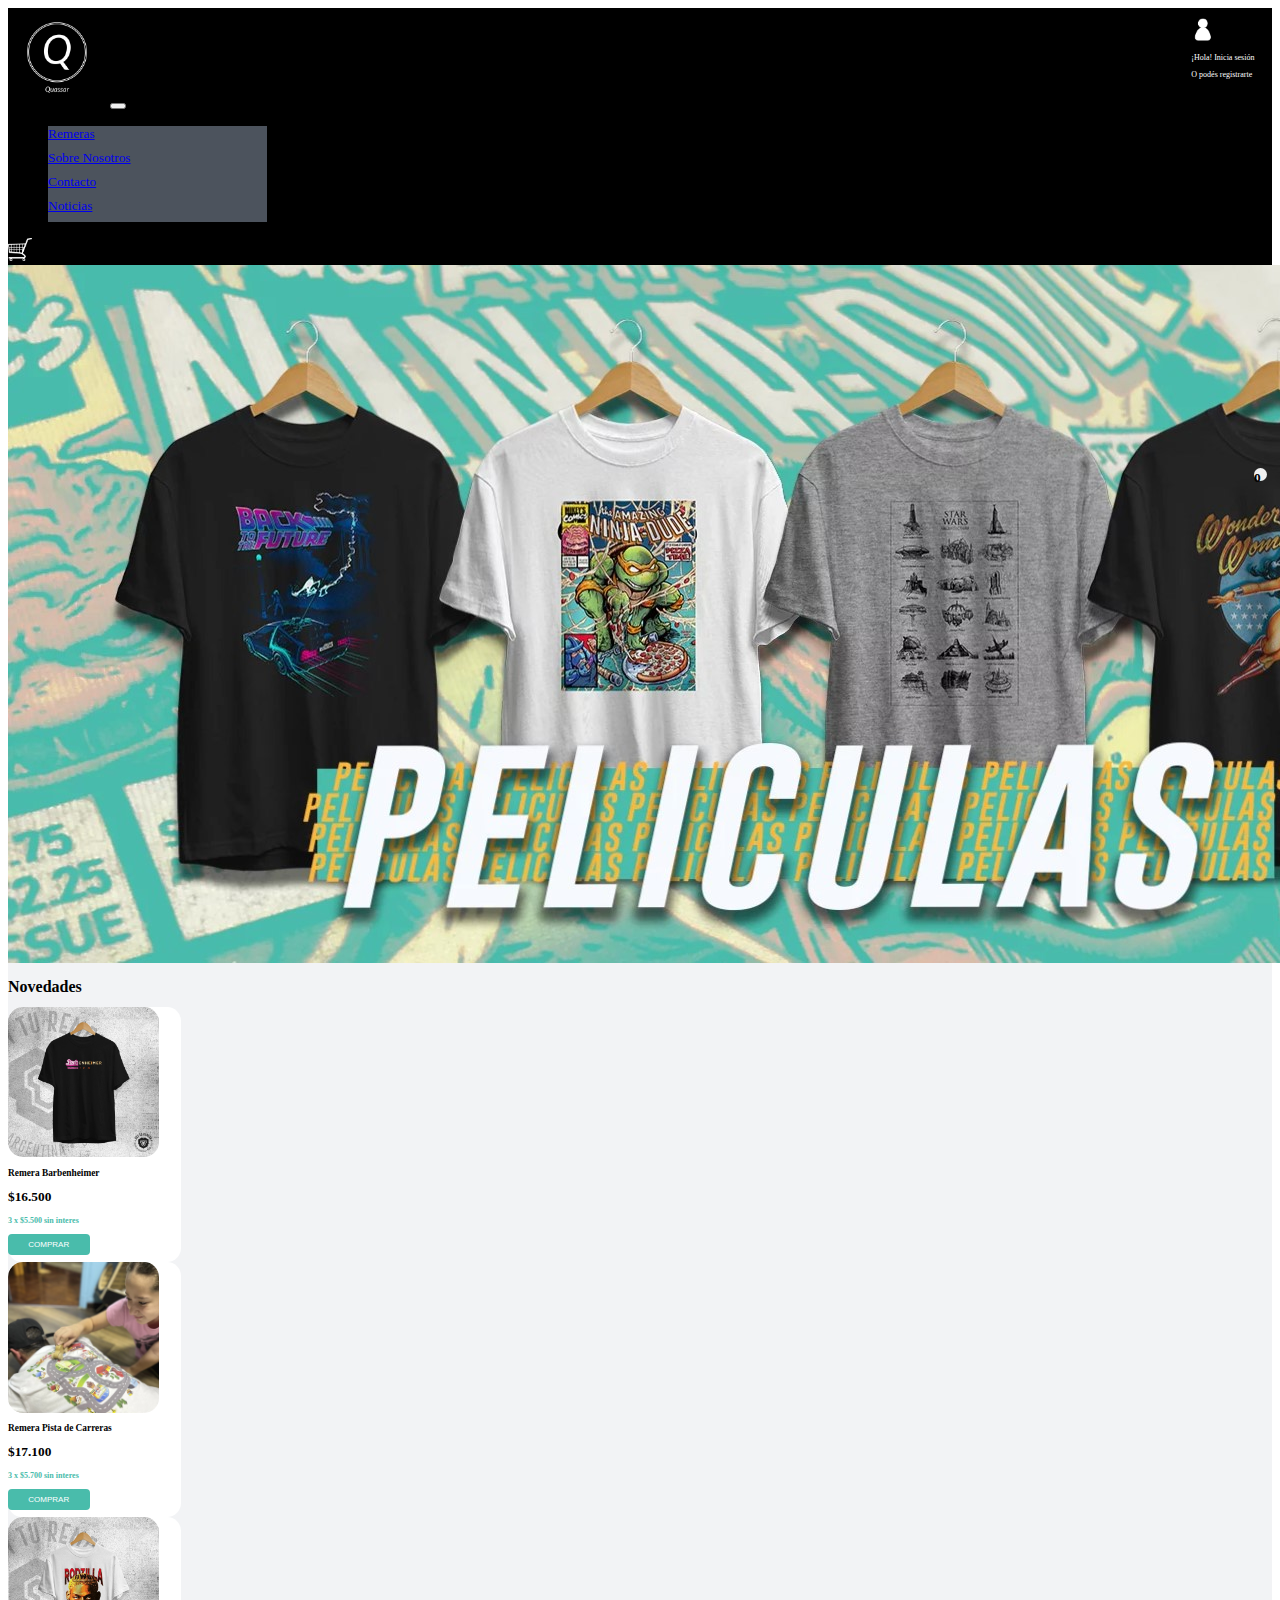
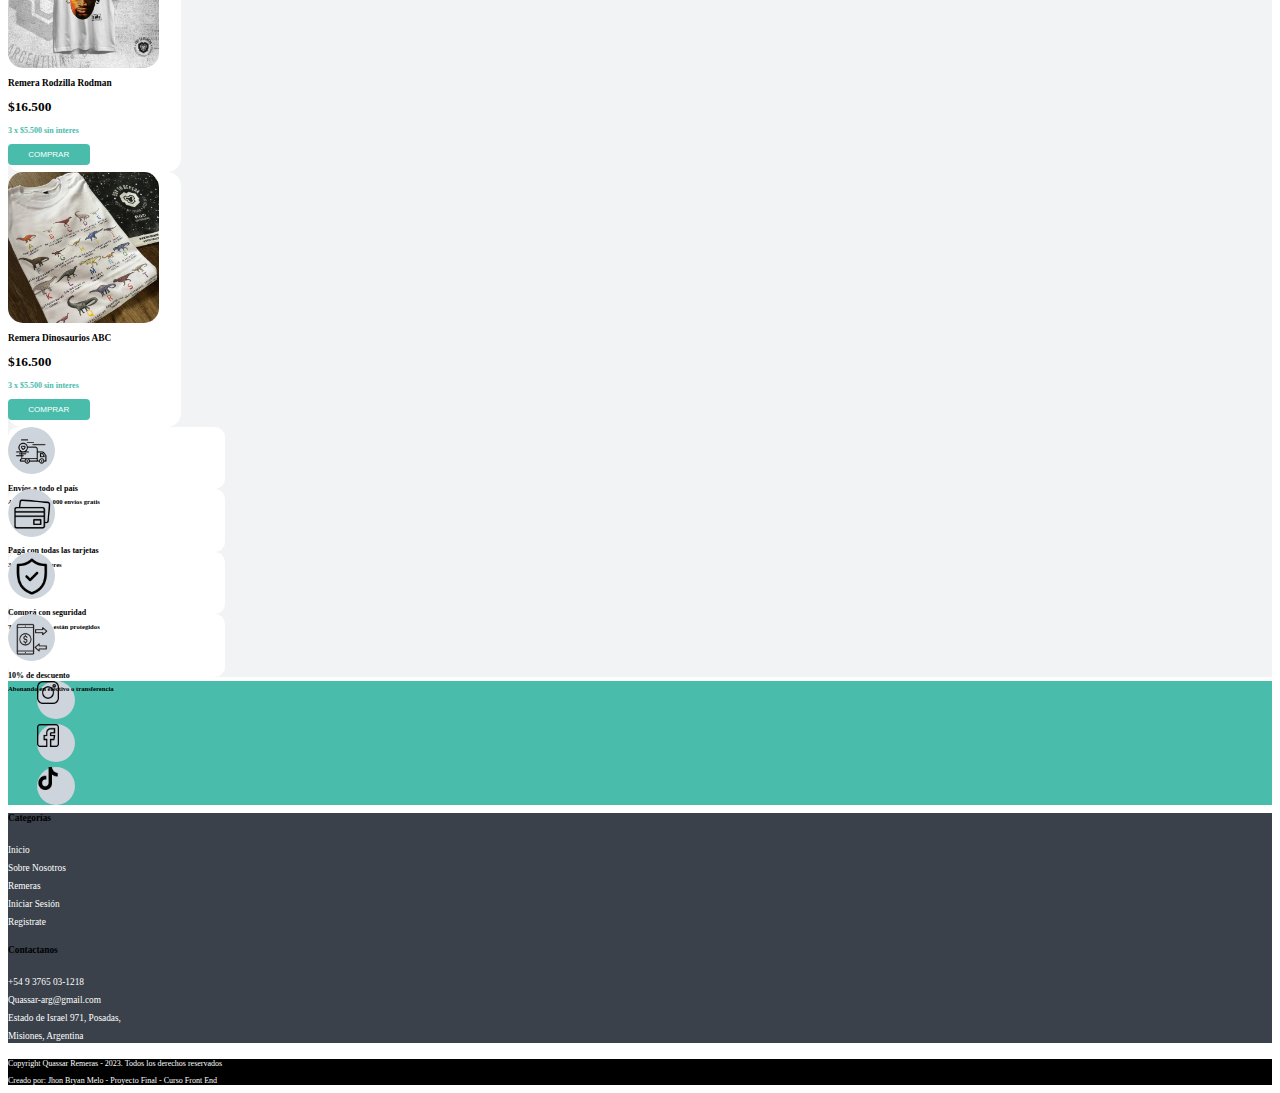
<file: index.html>
<!DOCTYPE html>
<html lang="en">

<head>
    <meta charset="UTF-8">
    <meta name="viewport" content="width=device-width, initial-scale=1.0">
    <title>Document</title>
    <link href="https://cdn.jsdelivr.net/npm/bootstrap@5.3.2/dist/css/bootstrap.min.css" rel="stylesheet"
        integrity="sha384-T3c6CoIi6uLrA9TneNEoa7RxnatzjcDSCmG1MXxSR1GAsXEV/Dwwykc2MPK8M2HN" crossorigin="anonymous">
    <link rel="stylesheet" href="/css/index.css">
    <link rel="stylesheet" href="https://fonts.googleapis.com/css2?family=Material+Symbols+Outlined:opsz,wght,FILL,GRAD@20..48,100..700,0..1,-50..200" />
</head>

<body>
    <header>
        <nav class="navbar navbar-expand-lg navegacion">
            <div class="container-fluid">
                <a class="navbar-brand" href="index.html">
                    <img src="./assets/quassar-logos_white.png" class="logo" alt="Logotipo Quassar"></a>
                <button class="navbar-toggler" type="button" data-bs-toggle="collapse" data-bs-target="#navbarNav"
                    aria-controls="navbarNav" aria-expanded="false" aria-label="Toggle navigation">
                    <span class="navbar-toggler-icon"></span>
                </button>
                <div class="collapse navbar-collapse" id="navbarNav">
                    <ul class="navbar-nav container-fluid justify-content-around">
                        <li class="nav-item d-flex items m-2 justify-content-center align-items-center">
                            <a class="nav-link text-white text-center" href="/pages/remeras.html">Remeras</a>
                        </li>
                        <li class="nav-item d-flex items m-2 justify-content-center align-items-center">
                            <a class="nav-link text-white text-center" href="/pages/sobre-nosotros.html">Sobre Nosotros</a>
                        </li>
                        <li class="nav-item d-flex items m-2 justify-content-center align-items-center">
                            <a class="nav-link text-white text-center" href="/pages/contacto.html">Contacto</a>
                        </li>
                        <li class="nav-item d-flex items m-2 justify-content-center align-items-center">
                            <a class="nav-link text-white text-center" href="/pages/moda-news.html">Noticias</a>
                        </li>
                    </ul>
                    <div>
                        <div class="p-login">
                            <a href="/pages/iniciar-sesion.html" class="login d-flex">
                                <img src="./assets/iconos/otros/icono-login.png" alt="Icono login">
                                <div>
                                    <p class="m-0">¡Hola! Inicia sesión</p>
                                    <p>O podés registrarte</p>
                                </div>
                            </a>
                        </div>
                    </div>
                </div>
                <div class="carrito">
                    <div class="logo-carrito">
                        <img src="./assets/iconos/otros/carrito-blanco.png" alt="Carrito de Compras">
                    </div>
                    <div class="contador-carrito d-flex justify-content-center align-items-center">
                        <span id="contador-productos" class="pt10">0</span>
                    </div>
                    <div class="container-carta-productos hidden-cart">
                        <div class="row-product">
                            <div class="carta-productos">
                                <div class="info-carts">
                                    <span class="cantidad-producto-carrito pt10">1</span>
                                    <p class="titulo-producto-carrito pt10">Remera Barbenheimer</p>
                                    <span class="precio-producto-carrito pt7">$16.500</span>
                                </div>
                                <div class="cierre">
                                    <span class="material-symbols-outlined icon-close">close</span>
                                </div>
                            </div>
                        </div>
                        <div class="total-carrito">
                            <h3 class="pt10">Total:</h3>
                            <span class="total-pagar pt10">$200</span>
                        </div>
                    </div>
                </div>
            </div>
        </nav>
    </header>
    <main class="fondo">
        <img class="img-fluid" src="/assets/portada.jpg" alt="Diferentes remeras que vende la página">
        <div class="container pb-5">
            <!-- NOVEDADES -->
            <h1 class="mt-5 mb-3 pt12">Novedades</h1>
            <div class="remeras d-flex row justify-content-between mb-5">
                <div class="novedades m-2 d-block justify-content-center">
                        <div>
                            <img class="img-fluid p-2" src="/assets/novedades/remera-barbenheimer.jpg" alt="Remera Barbenheimer">
                        </div>
                        <div>
                            <h1 class="container m-2 pt7">Remera Barbenheimer</h1>
                            <h2 class="container m-2 pt10">$16.500</h2>
                            <h3 class="container m-2 pt6">3 x $5.500 sin interes</h3>
                        </div>
                        <button class="comprar container-fluid d-flex align-items-center justify-content-center comprar pt6 ">COMPRAR
                        </button>
                </div>
                <div class="novedades m-2 d-block justify-content-center">
                        <div>
                            <img class="img-fluid p-2" src="/assets/novedades/jugando-a-la-carrera-blanca.jpg" alt="Remera Pista de Carreras">
                        </div>
                        <div>
                            <h1 class="container m-2 pt7">Remera Pista de Carreras</h1>
                            <h2 class="container m-2 pt10">$17.100</h2>
                            <h3 class="container m-2 pt6">3 x $5.700 sin interes</h3>
                        </div>
                        <button class="comprar container-fluid d-flex align-items-center justify-content-center comprar pt6 ">COMPRAR
                        </button>
                </div>
                <div class="novedades m-2 d-block justify-content-center">
                        <div>
                            <img class="img-fluid p-2" src="/assets/novedades/rodzilla-rodman1.jpg" alt="Remera Rodzilla Rodman">
                        </div>
                        <div>
                            <h1 class="container m-2 pt7">Remera Rodzilla Rodman</h1>
                            <h2 class="container m-2 pt10">$16.500</h2>
                            <h3 class="container m-2 pt6">3 x $5.500 sin interes</h3>
                        </div>
                        <button class="comprar container-fluid d-flex align-items-center justify-content-center comprar pt6 ">COMPRAR
                        </button>
                </div>
                <div class="novedades m-2 d-block justify-content-center">
                        <div>
                            <img class="img-fluid p-2" src="/assets/novedades/reme-dinosaurios.jpg" alt="Remera Dinosauris ABC">
                        </div>
                        <div>
                            <h1 class="container m-2 pt7">Remera Dinosaurios ABC</h1>
                            <h2 class="container m-2 pt10">$16.500</h2>
                            <h3 class="container m-2 pt6">3 x $5.500 sin interes</h3>
                        </div>
                        <button class="comprar container-fluid d-flex align-items-center justify-content-center comprar pt6 ">COMPRAR
                        </button>
                </div>
            </div>
            <!-- DATOS -->
            <div class="d-flex row justify-content-between">
                <div class="container-fluid d-flex justify-content-around align-items-center m-1 datos">
                    <img src="/assets/novedades/reparto.png" alt="Camioncito de reparto">
                    <div>
                        <h1 class="pt6">Envíos a todo el país</h1>
                        <h2 class="pt5">A partir de $50.000 envíos gratis</h2>
                    </div>
                </div>
                <div class="container-fluid d-flex justify-content-around align-items-center m-1 datos">
                    <img src="/assets/novedades/tarjeta.png" alt="Pagá con tarjeta">
                    <div>
                        <h1 class="pt6">Pagá con todas las tarjetas</h1>
                        <h2 class="pt5">3 cuotas sin interes</h2>
                    </div>
                </div>
                <div class="container-fluid d-flex justify-content-around align-items-center m-1 datos">
                    <img src="/assets/novedades/seguridad.png" alt="Comprá con seguridad">
                    <div>
                        <h1 class="pt6">Comprá con seguridad</h1>
                        <h2 class="pt5">Todos tus datos están protegidos</h2>
                    </div>
                </div>
                <div class="container-fluid d-flex justify-content-around align-items-center m-1 datos">
                    <img src="/assets/novedades/transferencia.png" alt="Descuento en transferencias">
                    <div>
                        <h1 class="pt6">10% de descuento</h1>
                        <h2 class="pt5">Abonando en efectivo o transferencia</h2>
                    </div>
                </div>
            </div>
        </div>
    </main>
    <footer>
        <div class="redes d-flex justify-content-center">
            <a href="https://www.instagram.com">
                <div class="d-flex justify-content-center align-items-center">
                    <img src="/assets/iconos/footer/instagram_1077042.png" alt="Icono Instagram">
                </div>
            </a>
            <a href="https://www.facebook.com">
                <div class="d-flex justify-content-center align-items-center">
                    <img src="/assets/iconos/footer/facebook_1051360.png" alt="Icono Facebook">
                </div>
            </a>
            <a href="https://www.tiktok.com">
                <div class="d-flex justify-content-center align-items-center">
                    <img src="/assets/iconos/footer/tik-tok_3046120.png" alt="Icono TikTok">
                </div>
            </a>
        </div>
        <div class="d-flex pie1 justify-content-around pt-1 pb-1">
            <div class="">
                <h2 class="pt7 text-white">Categorías</h2>
                <ul>
                    <li><a href="index.html" class="pt7">Inicio</a></li>
                    <li><a href="" class="pt7">Sobre Nosotros</a></li>
                    <li><a href="" class="pt7">Remeras</a></li>
                    <li><a href="" class="pt7">Iniciar Sesión</a></li>
                    <li><a href="" class="pt7">Registrate</a></li>
                </ul>
            </div>
            <div class="">
                <h2 class="pt7 text-white">Contactanos</h2>
                <ul>
                    <li><a href="index.html" class="pt7">+54 9 3765 03-1218</a></li>
                    <li><a href="" class="pt7">Quassar-arg@gmail.com</a></li>
                    <li><a href="" class="pt7" width: 300px>Estado de Israel 971, Posadas, <br>Misiones, Argentina</a></li>
                </ul>
            </div>
        </div>
        <div class="pie2 d-flex p-1 justify-content-around align-items-center">
            <p class="pt6">Copyright Quassar Remeras - 2023. Todos los derechos reservados</p>
            <p class="pt6">Creado por: Jhon Bryan Melo - Proyecto Final - Curso Front End</p>
        </div>
    </footer>
    <script src="/js/index.js"></script>
    <script src="https://cdn.jsdelivr.net/npm/bootstrap@5.3.2/dist/js/bootstrap.bundle.min.js"
        integrity="sha384-C6RzsynM9kWDrMNeT87bh95OGNyZPhcTNXj1NW7RuBCsyN/o0jlpcV8Qyq46cDfL"
        crossorigin="anonymous">
    </script>
</body>
</html>
</file>
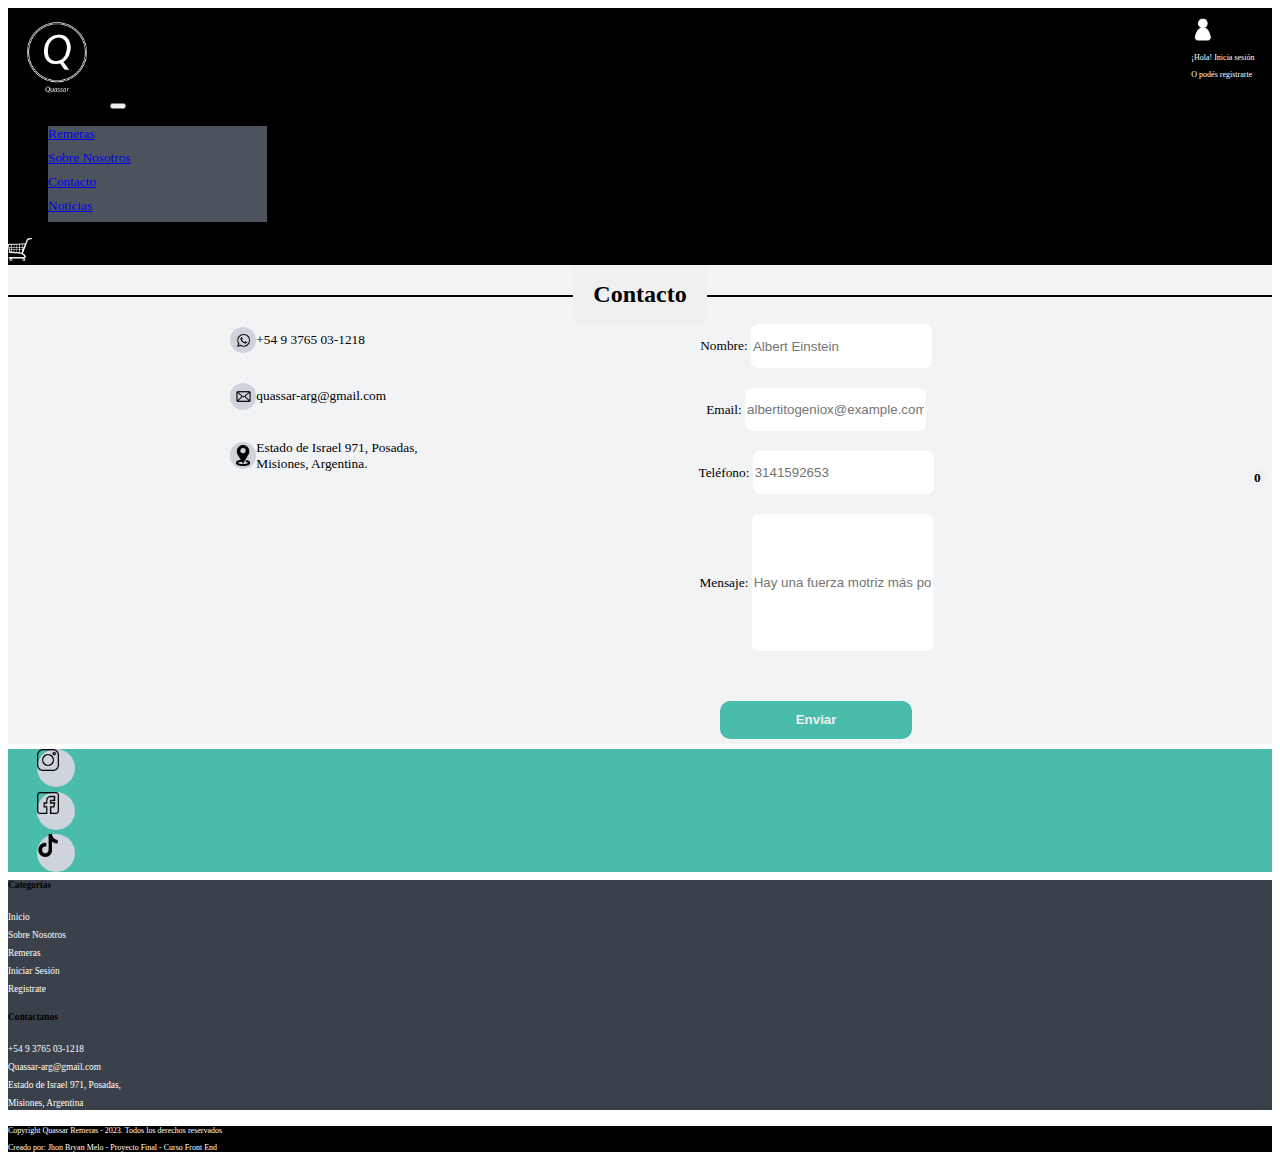
<file: pages/contacto.html>
<!DOCTYPE html>
<html lang="en">

<head>
    <meta charset="UTF-8">
    <meta name="viewport" content="width=device-width, initial-scale=1.0">
    <title>Document</title>
    <link href="https://cdn.jsdelivr.net/npm/bootstrap@5.3.2/dist/css/bootstrap.min.css" rel="stylesheet"
        integrity="sha384-T3c6CoIi6uLrA9TneNEoa7RxnatzjcDSCmG1MXxSR1GAsXEV/Dwwykc2MPK8M2HN" crossorigin="anonymous">
    <link rel="stylesheet" href="/css/index.css">
    <link rel="stylesheet"
        href="https://fonts.googleapis.com/css2?family=Material+Symbols+Outlined:opsz,wght,FILL,GRAD@20..48,100..700,0..1,-50..200" />
</head>

<body>
    <header>
        <nav class="navbar navbar-expand-lg navegacion">
            <div class="container-fluid">
                <a class="navbar-brand" href="/index.html">
                    <img src="/assets/quassar-logos_white.png" class="logo" alt="Logotipo Quassar"></a>
                <button class="navbar-toggler" type="button" data-bs-toggle="collapse" data-bs-target="#navbarNav"
                    aria-controls="navbarNav" aria-expanded="false" aria-label="Toggle navigation">
                    <span class="navbar-toggler-icon"></span>
                </button>
                <div class="collapse navbar-collapse" id="navbarNav">
                    <ul class="navbar-nav container-fluid justify-content-around">
                        <li class="nav-item d-flex items m-2 justify-content-center align-items-center">
                            <a class="nav-link text-white text-center" href="/pages/remeras.html">Remeras</a>
                        </li>
                        <li class="nav-item d-flex items m-2 justify-content-center align-items-center">
                            <a class="nav-link text-white text-center" href="/pages/sobre-nosotros.html">Sobre Nosotros</a>
                        </li>
                        <li class="nav-item d-flex items m-2 justify-content-center align-items-center">
                            <a class="nav-link text-white text-center" href="/pages/contacto.html">Contacto</a>
                        </li>
                        <li class="nav-item d-flex items m-2 justify-content-center align-items-center">
                            <a class="nav-link text-white text-center" href="/pages/moda-news.html">Noticias</a>
                        </li>
                    </ul>
                    <div>
                        <div class="p-login">
                            <a href="/pages/iniciar-sesion.html" class="login d-flex">
                                <img src="/assets/iconos/otros/icono-login.png" alt="Icono login">
                                <div>
                                    <p class="m-0">¡Hola! Inicia sesión</p>
                                    <p>O podés registrarte</p>
                                </div>
                            </a>
                        </div>
                    </div>
                </div>
                <div class="carrito">
                    <div class="logo-carrito">
                        <img src="/assets/iconos/otros/carrito-blanco.png" alt="Carrito de Compras">
                    </div>
                    <div class="contador-carrito d-flex justify-content-center align-items-center">
                        <span id="contador-productos" class="pt10">0</span>
                    </div>
                    <div class="container-carta-productos hidden-cart">
                        <div class="row-product">
                            <div class="carta-productos">
                                <div class="info-carts">
                                    <span class="cantidad-producto-carrito pt10">0</span>
                                    <p class="titulo-producto-carrito pt10">0</p>
                                    <span class="precio-producto-carrito pt7">0</span>
                                </div>
                                <div class="cierre">
                                    <span class="material-symbols-outlined icon-close">close</span>
                                </div>
                            </div>
                        </div>
                        <div class="total-carrito">
                            <h3 class="pt10"></h3>
                            <span class="total-pagar pt10"></span>
                        </div>
                    </div>
                </div>
            </div>
        </nav>
    </header>
    <main class="fondo">
        <div class="remeras"></div>
        <div class="title-container p-5">
            <div class="line left"></div>
            <div class="title-text">
                <h1 class="pt18">Contacto</h1>
            </div>
            <div class="line right"></div>
        </div>
        <div class="contacto">
            <div class="h-contacto datos-empresa">
                <div class="container-d-individuales">
                    <div class="c-l-datos-empresa">
                        <img class="l-datos-empresa" src="/assets/contacto/wpp.png" alt="Icono de WhatsApp">
                    </div>
                    <a class="links-contacto pt10" href="#">+54 9 3765 03-1218</a>
                </div>
                <div class="container-d-individuales">
                    <div class="c-l-datos-empresa">
                        <img class="l-datos-empresa" src="/assets/contacto/mail.png" alt="Icono de WhatsApp">
                    </div>
                    <a class="links-contacto pt10" href="#">quassar-arg@gmail.com</a>
                </div>
                <div class="container-d-individuales">
                    <div class="c-l-datos-empresa">
                        <img class="l-datos-empresa" src="/assets/contacto/ubicacion.png" alt="Icono de WhatsApp">
                    </div>
                    <a class="links-contacto pt10" href="#">Estado de Israel 971, Posadas, 
                        Misiones, Argentina.</a>
                </div>
                <iframe class="mapa" src="https://www.google.com/maps/embed?pb=!1m18!1m12!1m3!1d10020.284723281802!2d-55.89903159412314!3d-27.384907027027566!2m3!1f0!2f0!3f0!3m2!1i1024!2i768!4f13.1!3m3!1m2!1s0x9457be51392d28c7%3A0x9a5fbdacd80d8b44!2sEstado%20de%20Israel%204026-4098%2C%20N3301JVO%20Posadas%2C%20Misiones!5e0!3m2!1ses!2sar!4v1702099283250!5m2!1ses!2sar" width="400" height="300" style="border:0;" allowfullscreen="" loading="lazy" referrerpolicy="no-referrer-when-downgrade"></iframe>
            </div>
            <form class="h-contacto container formulario">
                <!-- nombre -->
                <div class="container">
                    <label for="nombre" class="d-block pt10">Nombre: </label>
                    <input type="text" class="d-block container f-datos" id="nombre-contacto" placeholder="Albert Einstein" required>
                </div>
                <!-- email -->
                <div class="container">
                    <label for="email" class="d-block pt10">Email: </label>
                    <input type="email" class="d-block f-datos container" id="email" placeholder="albertitogeniox@example.com" required>
                </div>
                <!-- telefono -->
                <div class="container">
                    <label for="phone" class="d-block pt10">Teléfono: </label>
                    <input type="number" class="d-block container f-datos" id="phone" placeholder="3141592653" required>
                </div>
                <!-- mensaje -->
                <div class="container">
                    <label for="mensaje" class="d-block pt10">Mensaje: </label>
                    <input type="text" class="d-block container f-datos mensaje" id="mensaje" placeholder="Hay una fuerza motriz más poderosa que el vapor, la electricidad y la energía atómica: la voluntad" required>
                </div>
                <!-- boton -->
                <div class="sombrita">
                    <button type="button" class="send-btn">Enviar</button>
                </div>
            </form>
        </div>
    </main>
    <footer>
        <div class="redes d-flex justify-content-center">
            <a href="https://www.instagram.com">
                <div class="d-flex justify-content-center align-items-center">
                    <img src="/assets/iconos/footer/instagram_1077042.png" alt="Icono Instagram">
                </div>
            </a>
            <a href="https://www.facebook.com">
                <div class="d-flex justify-content-center align-items-center">
                    <img src="/assets/iconos/footer/facebook_1051360.png" alt="Icono Facebook">
                </div>
            </a>
            <a href="https://www.tiktok.com">
                <div class="d-flex justify-content-center align-items-center">
                    <img src="/assets/iconos/footer/tik-tok_3046120.png" alt="Icono TikTok">
                </div>
            </a>
        </div>
        <div class="d-flex pie1 justify-content-around pt-1 pb-1">
            <div class="">
                <h2 class="pt7 text-white">Categorías</h2>
                <ul>
                    <li><a href="index.html" class="pt7">Inicio</a></li>
                    <li><a href="" class="pt7">Sobre Nosotros</a></li>
                    <li><a href="" class="pt7">Remeras</a></li>
                    <li><a href="" class="pt7">Iniciar Sesión</a></li>
                    <li><a href="" class="pt7">Registrate</a></li>
                </ul>
            </div>
            <div class="">
                <h2 class="pt7 text-white">Contactanos</h2>
                <ul>
                    <li><a href="index.html" class="pt7">+54 9 3765 03-1218</a></li>
                    <li><a href="" class="pt7">Quassar-arg@gmail.com</a></li>
                    <li><a href="" class="pt7" width: 300px>Estado de Israel 971, Posadas, <br>Misiones, Argentina</a>
                    </li>
                </ul>
            </div>
        </div>
        <div class="pie2 d-flex p-1 justify-content-around align-items-center">
            <p class="pt6">Copyright Quassar Remeras - 2023. Todos los derechos reservados</p>
            <p class="pt6">Creado por: Jhon Bryan Melo - Proyecto Final - Curso Front End</p>
        </div>
    </footer>
    <script src="https://cdn.jsdelivr.net/npm/bootstrap@5.3.2/dist/js/bootstrap.bundle.min.js"
        integrity="sha384-C6RzsynM9kWDrMNeT87bh95OGNyZPhcTNXj1NW7RuBCsyN/o0jlpcV8Qyq46cDfL"
        crossorigin="anonymous"></script>
    <script src="/js/index.js"></script>
</body>

</html>
</file>
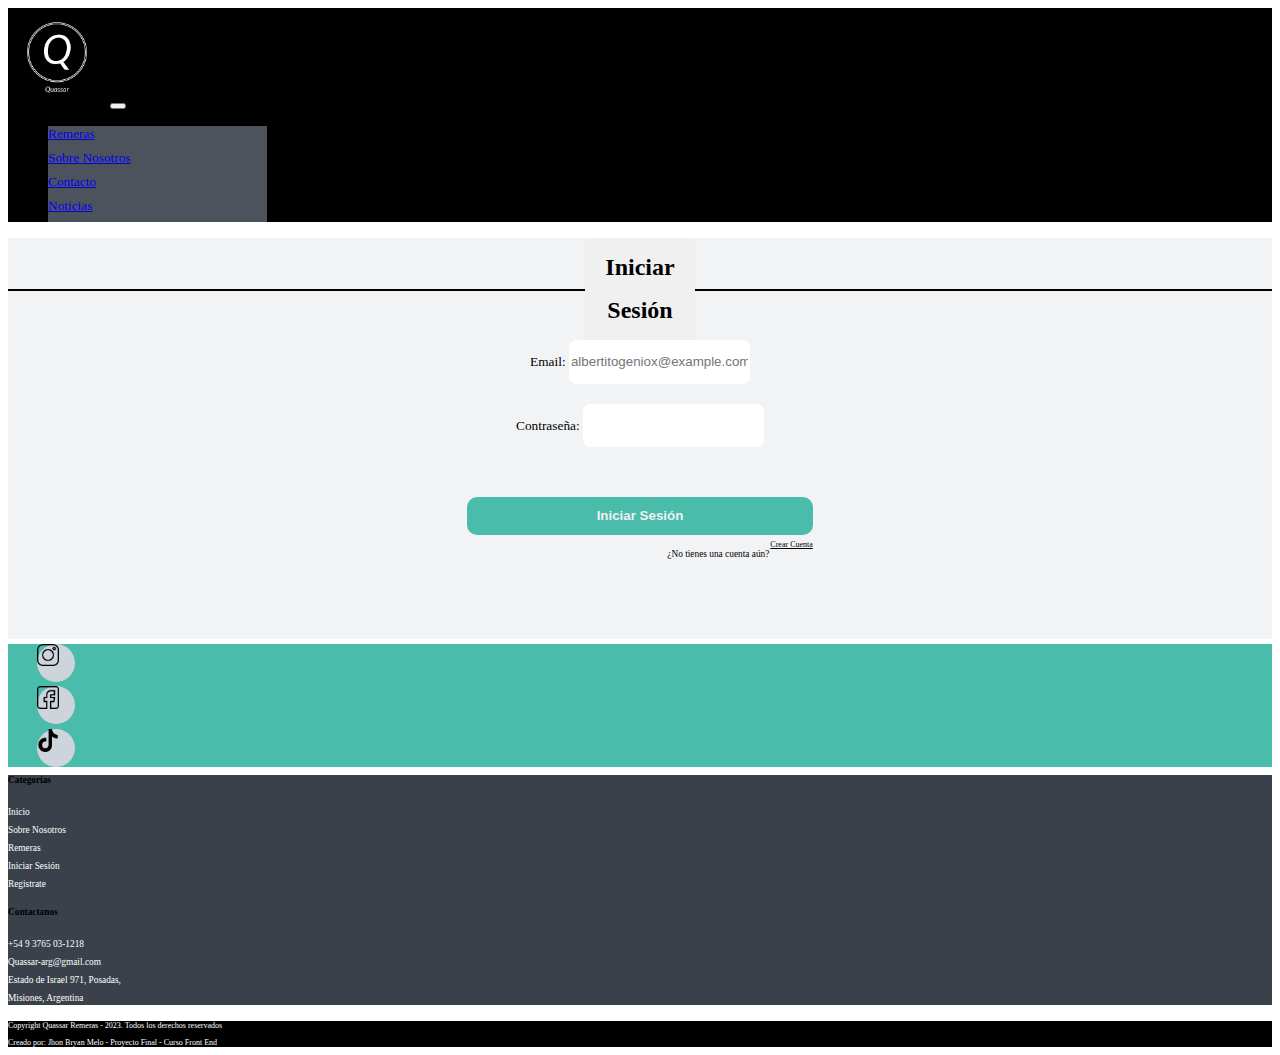
<file: pages/iniciar-sesion.html>
<!DOCTYPE html>
<html lang="en">

<head>
    <meta charset="UTF-8">
    <meta name="viewport" content="width=device-width, initial-scale=1.0">
    <title>Document</title>
    <link href="https://cdn.jsdelivr.net/npm/bootstrap@5.3.2/dist/css/bootstrap.min.css" rel="stylesheet"
        integrity="sha384-T3c6CoIi6uLrA9TneNEoa7RxnatzjcDSCmG1MXxSR1GAsXEV/Dwwykc2MPK8M2HN" crossorigin="anonymous">
    <link rel="stylesheet" href="/css/index.css">
    <link rel="stylesheet"
        href="https://fonts.googleapis.com/css2?family=Material+Symbols+Outlined:opsz,wght,FILL,GRAD@20..48,100..700,0..1,-50..200" />
</head>

<body>
    <header>
        <nav class="navbar navbar-expand-lg navegacion">
            <div class="container-fluid">
                <a class="navbar-brand" href="/index.html">
                    <img src="/assets/quassar-logos_white.png" class="logo" alt="Logotipo Quassar"></a>
                <button class="navbar-toggler" type="button" data-bs-toggle="collapse" data-bs-target="#navbarNav"
                    aria-controls="navbarNav" aria-expanded="false" aria-label="Toggle navigation">
                    <span class="navbar-toggler-icon"></span>
                </button>
                <div class="collapse navbar-collapse" id="navbarNav">
                    <ul class="navbar-nav container-fluid justify-content-around">
                        <li class="nav-item d-flex items m-2 justify-content-center align-items-center">
                            <a class="nav-link text-white text-center" href="/pages/remeras.html">Remeras</a>
                        </li>
                        <li class="nav-item d-flex items m-2 justify-content-center align-items-center">
                            <a class="nav-link text-white text-center" href="/pages/sobre-nosotros.html">Sobre Nosotros</a>
                        </li>
                        <li class="nav-item d-flex items m-2 justify-content-center align-items-center">
                            <a class="nav-link text-white text-center" href="/pages/contacto.html">Contacto</a>
                        </li>
                        <li class="nav-item d-flex items m-2 justify-content-center align-items-center">
                            <a class="nav-link text-white text-center" href="/pages/moda-news.html">Noticias</a>
                        </li>
                    </ul>
                    <div>
                        <div class="p-login">
                            <!-- <a href="/pages/iniciar-sesion.html" class="login d-flex">
                                <img src="/Assets/Iconos/Otros/icono-login.png" alt="Icono login">
                                <div>
                                    <p class="m-0">¡Hola! Inicia sesión</p>
                                    <p>O podés registrarte</p>
                                </div>
                            </a> -->
                        </div>
                    </div>
                </div>
                <!-- <div class="carrito">
                    <div class="logo-carrito">
                        <img src="/Assets/Iconos/Otros/carrito-blanco.png" alt="Carrito de Compras">
                    </div>
                    <div class="contador-carrito d-flex justify-content-center align-items-center">
                        <span id="contador-productos" class="pt10">0</span>
                    </div>
                    <div class="container-carta-productos hidden-cart">
                        <div class="row-product">
                            <div class="carta-productos">
                                <div class="info-carts">
                                    <span class="cantidad-producto-carrito pt10">0</span>
                                    <p class="titulo-producto-carrito pt10">0</p>
                                    <span class="precio-producto-carrito pt7">0</span>
                                </div>
                                <div class="cierre">
                                    <span class="material-symbols-outlined icon-close">close</span>
                                </div>
                            </div>
                        </div>
                        <div class="total-carrito">
                            <h3 class="pt10"></h3>
                            <span class="total-pagar pt10"></span>
                        </div>
                    </div>
                </div> -->
            </div>
        </nav>
    </header>
    <main class="fondo">
        <div class="remeras"></div>
        <div class="title-container p-5">
            <div class="line left"></div>
            <div class="title-text">
                <h1 class="pt18">Iniciar</h1>
                <h1 class="pt18">Sesión</h1>
            </div>
            <div class="line right"></div>
        </div>
        <div class="contacto">
            <form class="h-contacto container formulario">
                <!-- email -->
                <div class="container">
                    <label for="email" class="d-block pt10">Email: </label>
                    <input type="email" class="d-block f-datos container" id="email" placeholder="albertitogeniox@example.com" required>
                </div>
                <!-- contraseña -->
                <div class="container">
                    <label for="password" class="d-block pt10">Contraseña: </label>
                    <input type="password" class="d-block container f-datos" id="password" required>
                </div>
                <!-- boton -->
                <div class="botones">
                    <div class="send-btn-container">
                        <button type="button" onclick="iniciarSesion()" class="iniciar-sesion-btn sombrita">Iniciar Sesión</button>
                    </div>
                    <div class="ini-reg-crear-cuenta container">
                        <p class="pt7">¿No tienes una cuenta aún?</p>
                        <a href="/pages/registro.html" class="pt6">Crear Cuenta</a>
                    </div>
                </div>
            </form>
        </div>
    </main>
    <footer>
        <div class="redes d-flex justify-content-center">
            <a href="https://www.instagram.com">
                <div class="d-flex justify-content-center align-items-center">
                    <img src="/assets/iconos/footer/instagram_1077042.png" alt="Icono Instagram">
                </div>
            </a>
            <a href="https://www.facebook.com">
                <div class="d-flex justify-content-center align-items-center">
                    <img src="/assets/iconos/footer/facebook_1051360.png" alt="Icono Facebook">
                </div>
            </a>
            <a href="https://www.tiktok.com">
                <div class="d-flex justify-content-center align-items-center">
                    <img src="/assets/iconos/footer/tik-tok_3046120.png" alt="Icono TikTok">
                </div>
            </a>
        </div>
        <div class="d-flex pie1 justify-content-around pt-1 pb-1">
            <div class="">
                <h2 class="pt7 text-white">Categorías</h2>
                <ul>
                    <li><a href="index.html" class="pt7">Inicio</a></li>
                    <li><a href="" class="pt7">Sobre Nosotros</a></li>
                    <li><a href="" class="pt7">Remeras</a></li>
                    <li><a href="" class="pt7">Iniciar Sesión</a></li>
                    <li><a href="" class="pt7">Registrate</a></li>
                </ul>
            </div>
            <div class="">
                <h2 class="pt7 text-white">Contactanos</h2>
                <ul>
                    <li><a href="index.html" class="pt7">+54 9 3765 03-1218</a></li>
                    <li><a href="" class="pt7">Quassar-arg@gmail.com</a></li>
                    <li><a href="" class="pt7" width: 300px>Estado de Israel 971, Posadas, <br>Misiones, Argentina</a>
                    </li>
                </ul>
            </div>
        </div>
        <div class="pie2 d-flex p-1 justify-content-around align-items-center">
            <p class="pt6">Copyright Quassar Remeras - 2023. Todos los derechos reservados</p>
            <p class="pt6">Creado por: Jhon Bryan Melo - Proyecto Final - Curso Front End</p>
        </div>
    </footer>
    <script src="https://cdn.jsdelivr.net/npm/bootstrap@5.3.2/dist/js/bootstrap.bundle.min.js"
        integrity="sha384-C6RzsynM9kWDrMNeT87bh95OGNyZPhcTNXj1NW7RuBCsyN/o0jlpcV8Qyq46cDfL"
        crossorigin="anonymous"></script>
    <script src="/js/registro-usuario.js"></script>
</body>

</html>
</file>
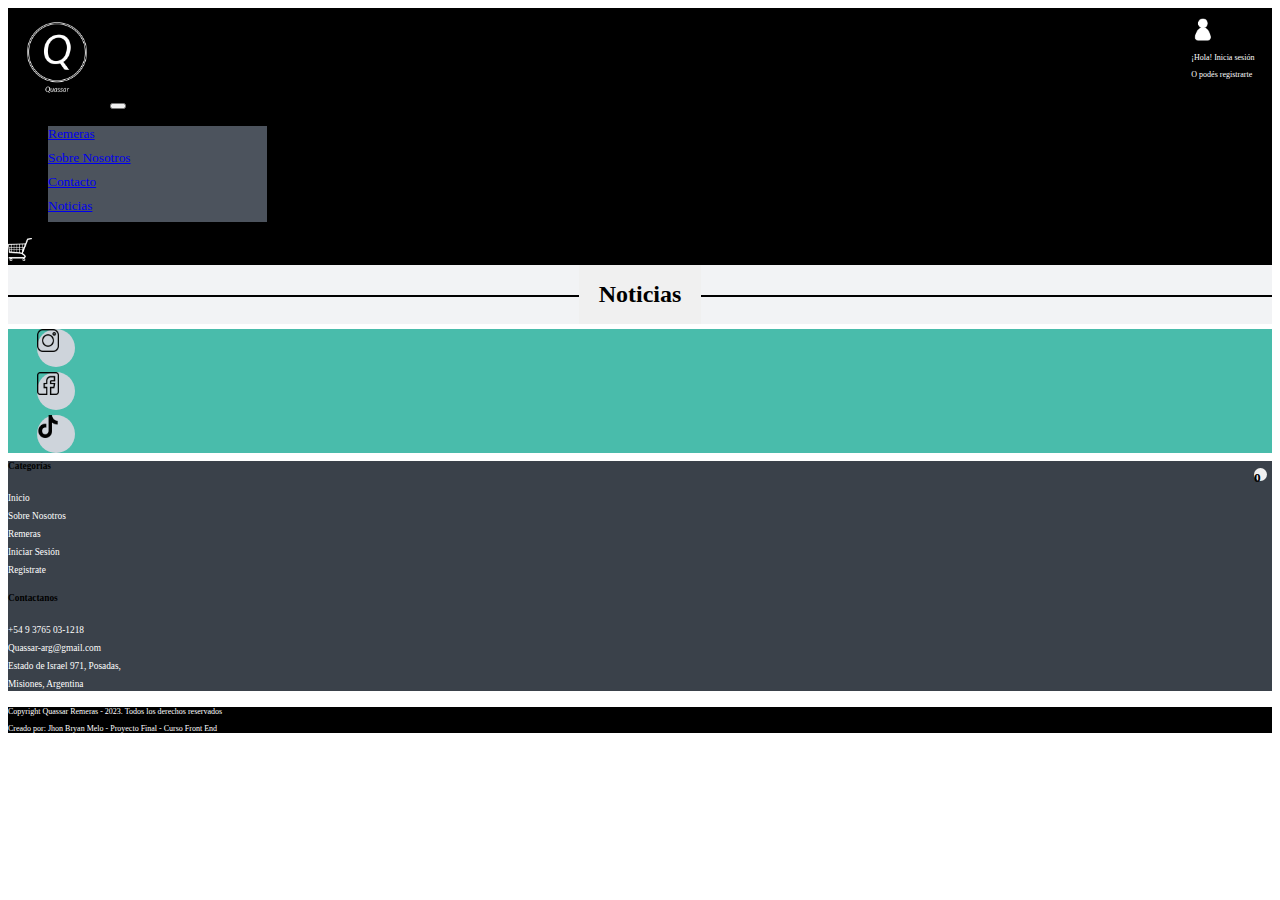
<file: pages/moda-news.html>
<!DOCTYPE html>
<html lang="en">

<head>
    <meta charset="UTF-8">
    <meta name="viewport" content="width=device-width, initial-scale=1.0">
    <title>Document</title>
    <link href="https://cdn.jsdelivr.net/npm/bootstrap@5.3.2/dist/css/bootstrap.min.css" rel="stylesheet"
        integrity="sha384-T3c6CoIi6uLrA9TneNEoa7RxnatzjcDSCmG1MXxSR1GAsXEV/Dwwykc2MPK8M2HN" crossorigin="anonymous">
    <link rel="stylesheet" href="/css/index.css">
    <link rel="stylesheet"
        href="https://fonts.googleapis.com/css2?family=Material+Symbols+Outlined:opsz,wght,FILL,GRAD@20..48,100..700,0..1,-50..200" />
</head>

<body>
    <header>
        <nav class="navbar navbar-expand-lg navegacion">
            <div class="container-fluid">
                <a class="navbar-brand" href="/index.html">
                    <img src="/assets/quassar-logos_white.png" class="logo" alt="Logotipo Quassar"></a>
                <button class="navbar-toggler" type="button" data-bs-toggle="collapse" data-bs-target="#navbarNav"
                    aria-controls="navbarNav" aria-expanded="false" aria-label="Toggle navigation">
                    <span class="navbar-toggler-icon"></span>
                </button>
                <div class="collapse navbar-collapse" id="navbarNav">
                    <ul class="navbar-nav container-fluid justify-content-around">
                        <li class="nav-item d-flex items m-2 justify-content-center align-items-center">
                            <a class="nav-link text-white text-center" href="/pages/remeras.html">Remeras</a>
                        </li>
                        <li class="nav-item d-flex items m-2 justify-content-center align-items-center">
                            <a class="nav-link text-white text-center" href="/pages/sobre-nosotros.html">Sobre Nosotros</a>
                        </li>
                        <li class="nav-item d-flex items m-2 justify-content-center align-items-center">
                            <a class="nav-link text-white text-center" href="/pages/contacto.html">Contacto</a>
                        </li>
                        <li class="nav-item d-flex items m-2 justify-content-center align-items-center">
                            <a class="nav-link text-white text-center" href="/pages/moda-news.html">Noticias</a>
                        </li>
                    </ul>
                    <div>
                        <div class="p-login">
                            <a href="/pages/iniciar-sesion.html" class="login d-flex">
                                <img src="/assets/iconos/otros/icono-login.png" alt="Icono login">
                                <div>
                                    <p class="m-0">¡Hola! Inicia sesión</p>
                                    <p>O podés registrarte</p>
                                </div>
                            </a>
                        </div>
                    </div>
                </div>
                <div class="carrito">
                    <div class="logo-carrito">
                        <img src="/assets/iconos/otros/carrito-blanco.png" alt="Carrito de Compras">
                    </div>
                    <div class="contador-carrito d-flex justify-content-center align-items-center">
                        <span id="contador-productos" class="pt10">0</span>
                    </div>
                    <div class="container-carta-productos hidden-cart">
                        <div class="row-product">
                            <div class="carta-productos">
                                <div class="info-carts">
                                    <span class="cantidad-producto-carrito pt10">0</span>
                                    <p class="titulo-producto-carrito pt10">0</p>
                                    <span class="precio-producto-carrito pt7">0</span>
                                </div>
                                <div class="cierre">
                                    <span class="material-symbols-outlined icon-close">close</span>
                                </div>
                            </div>
                        </div>
                        <div class="total-carrito">
                            <h3 class="pt10"></h3>
                            <span class="total-pagar pt10"></span>
                        </div>
                    </div>
                </div>
            </div>
        </nav>
    </header>
    <main class="fondo">
        <div class="remeras"></div>
        <div class="title-container p-5">
            <div class="line left"></div>
            <div class="title-text">
                <h1 class="pt18">Noticias</h1>
            </div>
            <div class="line right"></div>
        </div>
        <div id="noticias-container">
            <!-- Aquí se mostrarán las noticias -->
        </div>
    </main>
    <footer>
        <div class="redes d-flex justify-content-center">
            <a href="https://www.instagram.com">
                <div class="d-flex justify-content-center align-items-center">
                    <img src="/assets/iconos/footer/instagram_1077042.png" alt="Icono Instagram">
                </div>
            </a>
            <a href="https://www.facebook.com">
                <div class="d-flex justify-content-center align-items-center">
                    <img src="/assets/iconos/footer/facebook_1051360.png" alt="Icono Facebook">
                </div>
            </a>
            <a href="https://www.tiktok.com">
                <div class="d-flex justify-content-center align-items-center">
                    <img src="/assets/iconos/footer/tik-tok_3046120.png" alt="Icono TikTok">
                </div>
            </a>
        </div>
        <div class="d-flex pie1 justify-content-around pt-1 pb-1">
            <div class="">
                <h2 class="pt7 text-white">Categorías</h2>
                <ul>
                    <li><a href="index.html" class="pt7">Inicio</a></li>
                    <li><a href="" class="pt7">Sobre Nosotros</a></li>
                    <li><a href="" class="pt7">Remeras</a></li>
                    <li><a href="" class="pt7">Iniciar Sesión</a></li>
                    <li><a href="" class="pt7">Registrate</a></li>
                </ul>
            </div>
            <div class="">
                <h2 class="pt7 text-white">Contactanos</h2>
                <ul>
                    <li><a href="index.html" class="pt7">+54 9 3765 03-1218</a></li>
                    <li><a href="" class="pt7">Quassar-arg@gmail.com</a></li>
                    <li><a href="" class="pt7" width: 300px>Estado de Israel 971, Posadas, <br>Misiones, Argentina</a>
                    </li>
                </ul>
            </div>
        </div>
        <div class="pie2 d-flex p-1 justify-content-around align-items-center">
            <p class="pt6">Copyright Quassar Remeras - 2023. Todos los derechos reservados</p>
            <p class="pt6">Creado por: Jhon Bryan Melo - Proyecto Final - Curso Front End</p>
        </div>
    </footer>
    <script src="https://cdn.jsdelivr.net/npm/bootstrap@5.3.2/dist/js/bootstrap.bundle.min.js"
        integrity="sha384-C6RzsynM9kWDrMNeT87bh95OGNyZPhcTNXj1NW7RuBCsyN/o0jlpcV8Qyq46cDfL"
        crossorigin="anonymous"></script>
    <script src="/js/index.js"></script>
    <script src="/js/moda-news.js"></script>
</body>

</html>
</file>
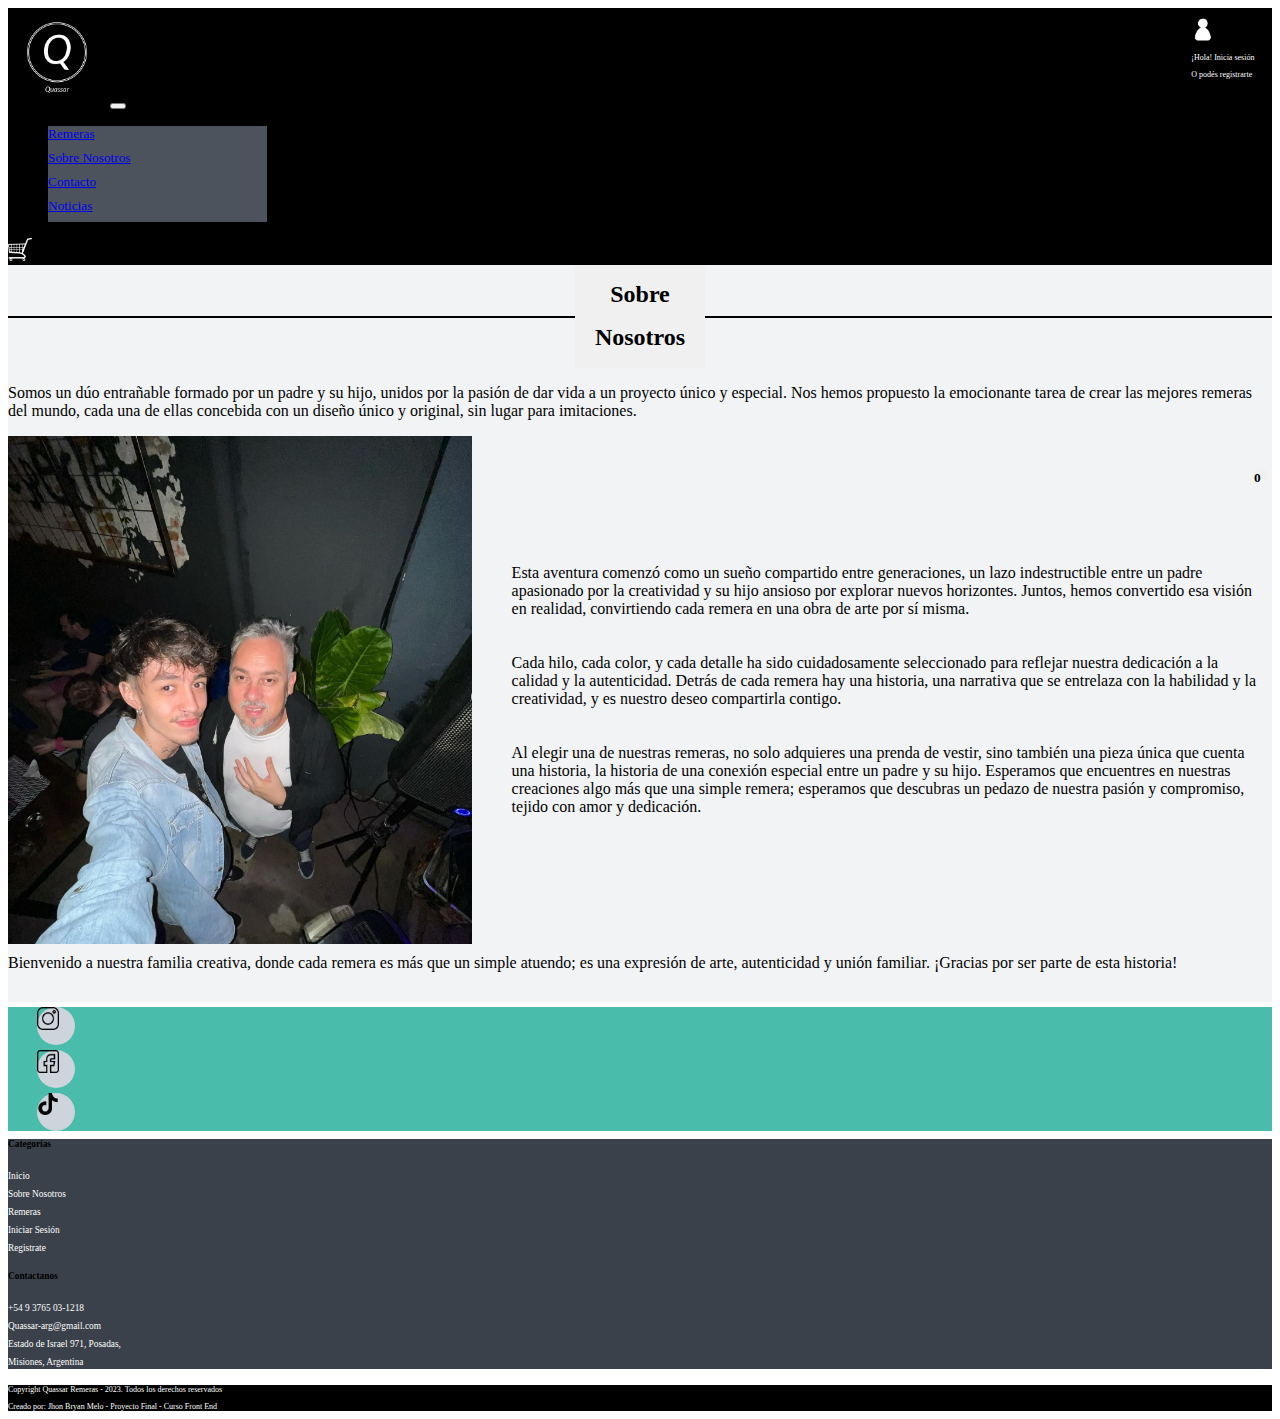
<file: pages/sobre-nosotros.html>
<!DOCTYPE html>
<html lang="en">

<head>
    <meta charset="UTF-8">
    <meta name="viewport" content="width=device-width, initial-scale=1.0">
    <title>Document</title>
    <link href="https://cdn.jsdelivr.net/npm/bootstrap@5.3.2/dist/css/bootstrap.min.css" rel="stylesheet"
        integrity="sha384-T3c6CoIi6uLrA9TneNEoa7RxnatzjcDSCmG1MXxSR1GAsXEV/Dwwykc2MPK8M2HN" crossorigin="anonymous">
    <link rel="stylesheet" href="/css/index.css">
    <link rel="stylesheet"
        href="https://fonts.googleapis.com/css2?family=Material+Symbols+Outlined:opsz,wght,FILL,GRAD@20..48,100..700,0..1,-50..200" />
</head>

<body>
    <header>
        <nav class="navbar navbar-expand-lg navegacion">
            <div class="container-fluid">
                <a class="navbar-brand" href="/index.html">
                    <img src="/assets/quassar-logos_white.png" class="logo" alt="Logotipo Quassar"></a>
                <button class="navbar-toggler" type="button" data-bs-toggle="collapse" data-bs-target="#navbarNav"
                    aria-controls="navbarNav" aria-expanded="false" aria-label="Toggle navigation">
                    <span class="navbar-toggler-icon"></span>
                </button>
                <div class="collapse navbar-collapse" id="navbarNav">
                    <ul class="navbar-nav container-fluid justify-content-around">
                        <li class="nav-item d-flex items m-2 justify-content-center align-items-center">
                            <a class="nav-link text-white text-center" href="/pages/remeras.html">Remeras</a>
                        </li>
                        <li class="nav-item d-flex items m-2 justify-content-center align-items-center">
                            <a class="nav-link text-white text-center" href="/pages/sobre-nosotros.html">Sobre Nosotros</a>
                        </li>
                        <li class="nav-item d-flex items m-2 justify-content-center align-items-center">
                            <a class="nav-link text-white text-center" href="/pages/contacto.html">Contacto</a>
                        </li>
                        <li class="nav-item d-flex items m-2 justify-content-center align-items-center">
                            <a class="nav-link text-white text-center" href="/pages/moda-news.html">Noticias</a>
                        </li>
                    </ul>
                    <div>
                        <div class="p-login">
                            <a href="/pages/iniciar-sesion.html" class="login d-flex">
                                <img src="/assets/iconos/otros/icono-login.png" alt="Icono login">
                                <div>
                                    <p class="m-0">¡Hola! Inicia sesión</p>
                                    <p>O podés registrarte</p>
                                </div>
                            </a>
                        </div>
                    </div>
                </div>
                <div class="carrito">
                    <div class="logo-carrito">
                        <img src="/assets/iconos/otros/carrito-blanco.png" alt="Carrito de Compras">
                    </div>
                    <div class="contador-carrito d-flex justify-content-center align-items-center">
                        <span id="contador-productos" class="pt10">0</span>
                    </div>
                    <div class="container-carta-productos hidden-cart">
                        <div class="row-product">
                            <div class="carta-productos">
                                <div class="info-carts">
                                    <span class="cantidad-producto-carrito pt10">0</span>
                                    <p class="titulo-producto-carrito pt10">0</p>
                                    <span class="precio-producto-carrito pt7">0</span>
                                </div>
                                <div class="cierre">
                                    <span class="material-symbols-outlined icon-close">close</span>
                                </div>
                            </div>
                        </div>
                        <div class="total-carrito">
                            <h3 class="pt10"></h3>
                            <span class="total-pagar pt10"></span>
                        </div>
                    </div>
                </div>
            </div>
        </nav>
    </header>
    <main class="fondo">
        <div class="remeras"></div>
        <div class="title-container p-5">
            <div class="line left"></div>
            <div class="title-text">
                <h1 class="pt18">Sobre</h1>
                <h1 class="pt18">Nosotros</h1>
            </div>
            <div class="line right"></div>
        </div>
        <div class="container">
            <p class="">Somos un dúo entrañable formado por un padre y su hijo, unidos por la pasión de dar vida a un proyecto único y especial. Nos hemos propuesto la emocionante tarea de crear las mejores remeras del mundo, cada una de ellas concebida con un diseño único y original, sin lugar para imitaciones.</p>
            <div class="about-us">
                <img class="h-about-us foto-sobre-nosotros" src="/assets/sobre-nosotros/lau-gabi.png" alt="Lautaro y Gabriel - Fundadores">
                <div class="h-about-us">
                    <p class="">Esta aventura comenzó como un sueño compartido entre generaciones, un lazo indestructible entre un padre apasionado por la creatividad y su hijo ansioso por explorar nuevos horizontes. Juntos, hemos convertido esa visión en realidad, convirtiendo cada remera en una obra de arte por sí misma.</p>
                    <p class="">Cada hilo, cada color, y cada detalle ha sido cuidadosamente seleccionado para reflejar nuestra dedicación a la calidad y la autenticidad. Detrás de cada remera hay una historia, una narrativa que se entrelaza con la habilidad y la creatividad, y es nuestro deseo compartirla contigo.</p>
                    <p class="">Al elegir una de nuestras remeras, no solo adquieres una prenda de vestir, sino también una pieza única que cuenta una historia, la historia de una conexión especial entre un padre y su hijo. Esperamos que encuentres en nuestras creaciones algo más que una simple remera; esperamos que descubras un pedazo de nuestra pasión y compromiso, tejido con amor y dedicación.</p>
                </div>
            </div>
            <p class="u-parrafo">Bienvenido a nuestra familia creativa, donde cada remera es más que un simple atuendo; es una expresión de arte, autenticidad y unión familiar. ¡Gracias por ser parte de esta historia!</p>
        </div>
    </main>
    <footer>
        <div class="redes d-flex justify-content-center">
            <a href="https://www.instagram.com">
                <div class="d-flex justify-content-center align-items-center">
                    <img src="/assets/iconos/footer/instagram_1077042.png" alt="Icono Instagram">
                </div>
            </a>
            <a href="https://www.facebook.com">
                <div class="d-flex justify-content-center align-items-center">
                    <img src="/assets/iconos/footer/facebook_1051360.png" alt="Icono Facebook">
                </div>
            </a>
            <a href="https://www.tiktok.com">
                <div class="d-flex justify-content-center align-items-center">
                    <img src="/assets/iconos/footer/tik-tok_3046120.png" alt="Icono TikTok">
                </div>
            </a>
        </div>
        <div class="d-flex pie1 justify-content-around pt-1 pb-1">
            <div class="">
                <h2 class="pt7 text-white">Categorías</h2>
                <ul>
                    <li><a href="index.html" class="pt7">Inicio</a></li>
                    <li><a href="" class="pt7">Sobre Nosotros</a></li>
                    <li><a href="" class="pt7">Remeras</a></li>
                    <li><a href="" class="pt7">Iniciar Sesión</a></li>
                    <li><a href="" class="pt7">Registrate</a></li>
                </ul>
            </div>
            <div class="">
                <h2 class="pt7 text-white">Contactanos</h2>
                <ul>
                    <li><a href="index.html" class="pt7">+54 9 3765 03-1218</a></li>
                    <li><a href="" class="pt7">Quassar-arg@gmail.com</a></li>
                    <li><a href="" class="pt7" width: 300px>Estado de Israel 971, Posadas, <br>Misiones, Argentina</a>
                    </li>
                </ul>
            </div>
        </div>
        <div class="pie2 d-flex p-1 justify-content-around align-items-center">
            <p class="pt6">Copyright Quassar Remeras - 2023. Todos los derechos reservados</p>
            <p class="pt6">Creado por: Jhon Bryan Melo - Proyecto Final - Curso Front End</p>
        </div>
    </footer>
    <script src="https://cdn.jsdelivr.net/npm/bootstrap@5.3.2/dist/js/bootstrap.bundle.min.js"
        integrity="sha384-C6RzsynM9kWDrMNeT87bh95OGNyZPhcTNXj1NW7RuBCsyN/o0jlpcV8Qyq46cDfL"
        crossorigin="anonymous"></script>
    <script src="/js/index.js"></script>
</body>

</html>
</file>
<file: css/index.css>
/* navbar */
.navegacion{
    background-color: black;
}
.logo{
    width: 98px;
    height: 98px;
    padding: 0%;
}
.items{
    background-color: #4c535d;
    width: 2.280in;
    height: 0.250in;
    font-size: 10pt;
}
.login{
    text-decoration: none;
    color: white;
    font-size: 6pt;
}
.login img{
    width: 0.243in;
    height: 0.243in;
}
.p-login{
    position: absolute;
    top: 2%;
    right: 2%;
}
/* Fin código navbar */

/* CARRITO */
.logo-carrito{
    position: relative;
}
.logo-carrito button{
    background: none;
    cursor: pointer;
    border: none;
}
.logo-carrito:hover{
    cursor: pointer;
}
.logo-carrito img{
    height: 0.243in;
    width: auto;
}

.contador-carrito{
    position: absolute;
    top: 52%;
    right: 13px;
    background-color: #f0f0f0;
    color: black;
    width: 13px;
    height: 13px;
    border-radius: 50%;
    font-weight: 600;
}

.hidden-cart{
    display: none;
}

.container-carta-productos{
    position: absolute;
    right: 0;
    top: 90px;
    background-color: #f0f0f0;
    width: 400px;
    border-radius: 10px;
    box-shadow: 10px 10px 10px 10px rgba(0, 0, 0, 0.20);
    z-index: 3;
}

.carta-productos{
    display: flex;
    justify-content: space-between;
    padding: 20px;
    border-bottom: 1px solid rgba(0, 0, 0, 0.2);
}
.info-carts{
    display: flex;
    flex: 0.8;
    justify-content: space-between;
    align-content: center;
}

.cantidad-producto-carrito{
    font-weight: 400;
}
.titulo-producto-carrito{
    font-weight: 500;
}
.precio-producto-carrito{
    font-weight: 700;
}

.total-carrito{
    display: flex;
    justify-content: center;
    align-content: center;
    padding: 10px 0;
    gap: 20px;
}

.icon-close:hover{
    color: red;
    cursor: pointer;
}

/* BODY */
.fondo{
    background-color: #f2f3f5;
}
.novedades{
    width: 1.807in;
    height: 2.657in;
    background-color: white;
    border-radius: 14px;
}
.novedades a{
    color: #4c535d;
    text-decoration: none;
}
.novedades img{
    border-radius: 15px;
    width: 1.57in;
    height: 1.57in;
}
.novedades h3{
    color: #49bcab;
}
.novedades:hover{
    box-shadow: 10px 10px 10px 10px rgba(0, 0, 0, 0.20);
}
.pt5{
    font-size: 5pt;
}
.pt6{
    font-size: 6pt;
}
.pt7{
    font-size: 7pt;
}
.pt10{
    font-size: 10pt;
}
.pt12{
    font-size: 12pt;
}
.pt18{
    font-size: 18pt;
}
.comprar{
    background: none;
    border: none;
    background-color: #49bcab;
    color: white;
    width: 0.850in;
    height: 0.215in;
    border-radius: 4px;
}
.datos{
    width: 2.262in;
    height: 0.650in;
    background-color: white;
    border-radius: 10px;
}
.datos img{
    width: 0.492in;
    height: 0.492in;
    border-radius: 100%;
}
.pie1{
    background-color: #3a414a;
}
.pie2{
    background-color: black;
    color: white;
}
.pie1 ul{
    list-style: none;
    padding: 0px;
}
.pie1 a{
    text-decoration: none;
    color: white;
}
.redes{
    background-color: #49bcab;
}
.redes div{
    width: 0.396in;
    height: 0.396in;
    background-color: #ced4db;
    border-radius: 100%;
    margin-top: 0.05in;
    margin-bottom: 0.05in;
    margin-left: 0.3in;
}
.redes img{
    width: 0.236in;
    height: 0.236in;
}
/* Titulo con líneas */
.title-container {
    text-align: center;
    position: relative;
}

.title-text {
    display: inline-block;
    background-color: #f0f0f0; 
    padding: 0 20px; 
    position: relative;
    z-index: 2; 
}
.line {
    position: absolute;
    top: 50%; 
    width: 50%; 
    border-top: 2px solid black; 
    z-index: 1; 
}
.line.left {
    left: 0;
}
.line.right {
    right: 0;
}
/* Fin título con líneas */

/* Sobre Nosotros */

.foto-sobre-nosotros{
    height: 5.300in;
    width: auto;
}
.about-us {
    display: flex;
    justify-content: space-between;
    gap: 30px;
    align-items: center;
}
.about-us p{
    padding: 10px;
}

@media screen and (max-width: 600px) {
    .about-us {
      flex-direction: column; /* Cambia la dirección a columna en pantallas más pequeñas */
    }

.h-about-us {
    width: 100%; /* Ocupa todo el ancho en pantallas más pequeñas */
    margin-bottom: 16px; /* Añade margen inferior para separar los elementos en pantallas más pequeñas */
    }
}
.u-parrafo{
    margin: 0%;
    padding-top: 10px;
    padding-bottom: 30px;
}
/* Fin sobre nosotros */

/* Contacto */
.contacto{
    position: relative;
    display: flex;
    justify-content: center;
    gap: 30px;
    align-items: center;
}
@media screen and (max-width: 600px) {
    .contacto {
        flex-direction: column;
    }

.h-contacto {
    width: 100%; 
    margin-bottom: 16px;
    }
}
.formulario{
    display: flex;
    flex-direction: column;
    justify-content: center;
    align-items: center;
    width: 5.500in;
    gap: 20px;
}
.f-datos{
    height: 0.430in;
    border: none;
    border-radius: 7px;
}
.mensaje{
    height: 1.400in;
    text-align: start;
    align-items: baseline;
}
.send-btn{
    border: none;
    background: none;
    background-color: #49bcab;
    width: 2.000in;
    height: 0.400in;
    color: #f0f0f0;
    border-radius: 10px;
    font-weight: 700;
    margin-bottom: 5px;
    margin-top: 30px;
}
.iniciar-sesion-btn{
    border: none;
    background: none;
    background-color: #49bcab;
    width: 3.600in;
    height: 0.400in;
    color: #f0f0f0;
    border-radius: 10px;
    font-weight: 700;
    margin-bottom: 5px;
    margin-top: 30px;
}

.sombrita:hover{
    box-shadow: 10px 10px 10px 10px rgba(0, 0, 0, 0.20);
}

.datos-empresa{
    display: flex;
    flex-direction: column;
    left: 30px;
    gap: 30px;
}
.c-l-datos-empresa{
    display: flex;
    justify-content: center;
    align-items: center;
    width: 0.275in;
    height: 0.275in;
    border-radius: 50%;
    background-color: #ced4db;
    margin-left: 30px;
}
.l-datos-empresa{
    max-width: 80%;
    height: auto;
    max-height: 80%;
}
.container-d-individuales{
    display: flex;
    align-items: center;
}
.links-contacto{
    text-decoration: none;
    color: black;
    font-weight: 500;
    width: 2.100in;
}
.mapa{
    margin-left: 15px;
    width: 3.200in;
    height: 2.500in;
}
/* noticias */
#noticias-container {
    display: flex;
    flex-wrap: wrap;
    justify-content: space-between;
}

.noticia-card {
    width: 23%; 
    margin-bottom: 20px; 
    box-sizing: border-box; 
    padding: 10px;
    border: 1px solid #ddd;
    background-color: white;
}

.noticia-card:hover{
    box-shadow: 10px 10px 10px 10px rgba(0, 0, 0, 0.2);
}

/* Estilos para dispositivos móviles (hasta 600px de ancho) */
@media screen and (max-width: 600px) {
    #noticias-container {
        justify-content: center; /* Centra las tarjetas en dispositivos móviles */
        gap: 10px;
    }

    .noticia-card {
        width: 48%; /* Muestra solo dos tarjetas por fila en dispositivos móviles */
    }
}

.ini-reg-crear-cuenta{
    display: flex;
    justify-content: end;
    align-content: center;
    gap: 1px;
}
.ini-reg-crear-cuenta a{
    color: black;
}
.botones{
    margin-bottom: 70px;
}
</file>
